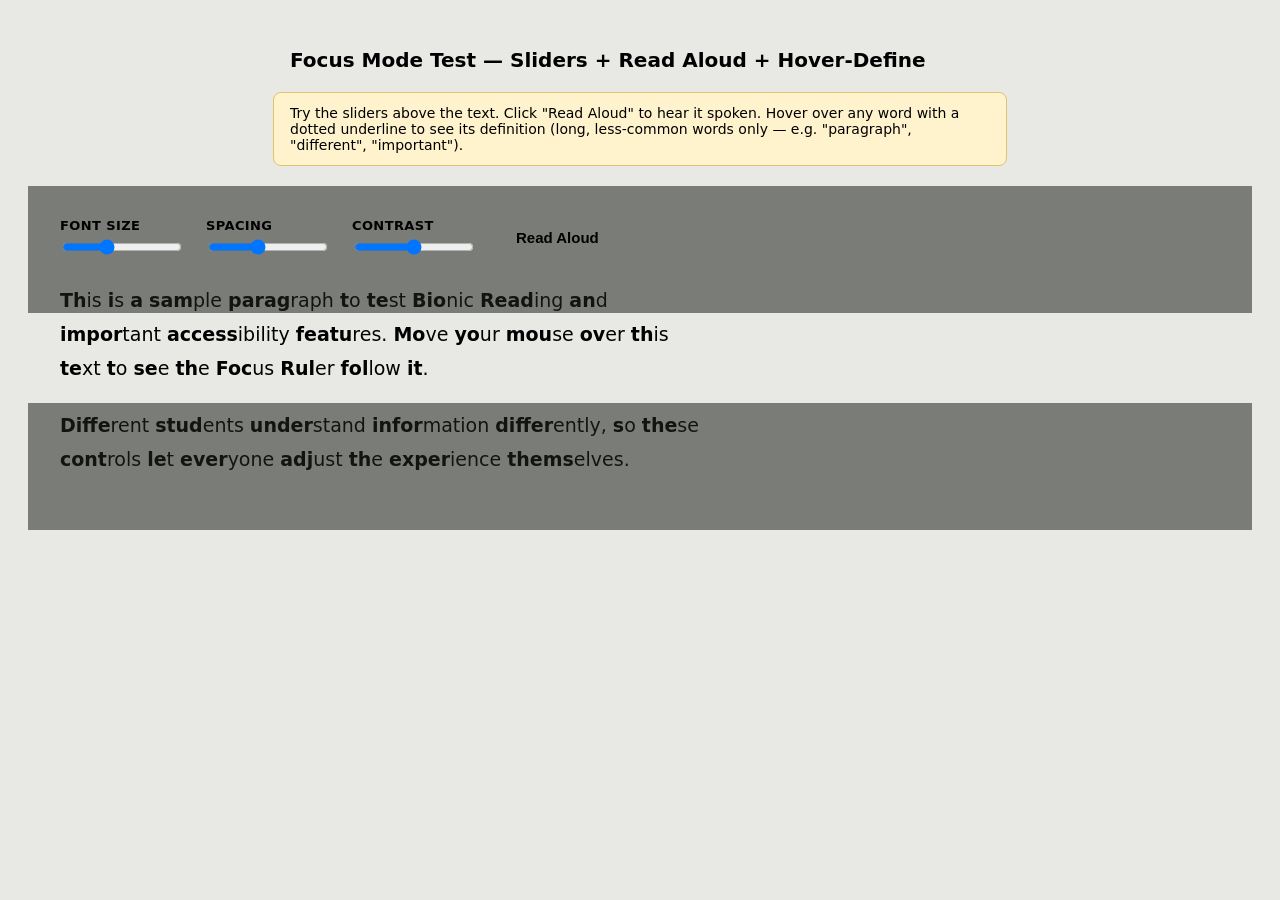
<file: te.html>
<!DOCTYPE html>
<html>
<head>
  <meta charset="UTF-8">
  <title>Focus Mode Test</title>
  <link rel="stylesheet" href="css/focus.css">
  <style>
    body {
      background: #e8e8e5;
      padding: 40px 20px;
      font-family: system-ui, sans-serif;
    }
    h1 {
      max-width: 700px;
      margin: 0 auto 20px auto;
      font-size: 20px;
    }
    #status {
      max-width: 700px;
      margin: 0 auto 20px auto;
      padding: 12px 16px;
      background: #fff3cd;
      border: 1px solid #e0c36b;
      border-radius: 8px;
      font-size: 14px;
    }
  </style>
</head>
<body>

  <h1>Focus Mode Test — Sliders + Read Aloud + Hover-Define</h1>
  <div id="status">
    Try the sliders above the text. Click "Read Aloud" to hear it spoken.
    Hover over any word with a dotted underline to see its definition
    (long, less-common words only — e.g. "paragraph", "different", "important").
  </div>
  <div id="reader-output"></div>

  <!-- Load order matters: speech.js and hover-define.js must load
       BEFORE focus.js, so focus.js can detect they exist. -->
  <script src="js/speech.js"></script>
  <script src="js/hover-define.js"></script>
  <script src="js/focus.js"></script>

  <script>
    var sampleText =
      "This is a sample paragraph to test Bionic Reading and important accessibility features. " +
      "Move your mouse over this text to see the Focus Ruler follow it.\n\n" +
      "Different students understand information differently, so these controls let everyone adjust the experience themselves.";

    var container = document.getElementById('reader-output');
    FocusMode.render(sampleText, container);
  </script>
</body>
</html>
</file>
<file: css/focus.css>
.ss-focus-wrapper {
  position: relative;
  background: var(--paper-raised);
  border-radius: var(--radius);
  padding: 32px;
  overflow: hidden;

  --ss-focus-font-size: 19px;
  --ss-focus-line-height: 1.8;
  --ss-focus-contrast: 100%;
}

/* dimming overlay bars, ruler band stays undimmed between them */

.ss-focus-ruler-top,
.ss-focus-ruler-bottom {
  position: absolute;
  left: 0;
  right: 0;
  background: rgba(34, 38, 31, 0.55);
  pointer-events: none;
  z-index: 5;
  transition: height 0.08s linear;
}

.ss-focus-ruler-top {
  top: 0;
}

.ss-focus-ruler-bottom {
  bottom: 0;
}

/* controls row: sliders + read aloud button */

.ss-focus-controls {
  display: flex;
  flex-wrap: wrap;
  gap: 22px;
  align-items: center;
  margin-bottom: 26px;
  position: relative;
  z-index: 10;
}

.ss-focus-control-group {
  display: flex;
  flex-direction: column;
  gap: 4px;
}

.ss-focus-control-group label {
  font-size: 13px;
  font-weight: 700;
  color: var(--ink-soft);
  text-transform: uppercase;
  letter-spacing: 0.03em;
}

.ss-focus-control-group input[type="range"] {
  accent-color: var(--moss);
  width: 120px;
}

.ss-focus-read-btn {
  font-family: 'Atkinson Hyperlegible', sans-serif;
  font-size: 15px;
  font-weight: 700;
  border-radius: var(--radius);
  border: 2px solid var(--mist-line);
  background: transparent;
  color: var(--ink);
  padding: 10px 18px;
  cursor: pointer;
}

.ss-focus-read-btn:hover {
  border-color: var(--ink-soft);
}

.ss-focus-read-btn.ss-focus-reading {
  background: var(--moss);
  color: #fff;
  border-color: var(--moss);
}

/* reading text, driven by the slider custom properties */

.ss-focus-text {
  position: relative;
  z-index: 1;
  max-width: 640px;
  filter: contrast(var(--ss-focus-contrast));
}

.ss-focus-text p {
  font-size: var(--ss-focus-font-size);
  line-height: var(--ss-focus-line-height);
  margin: 0 0 22px;
  color: var(--ink);
}

.ss-focus-word {
  display: inline;
}

.ss-focus-bionic-bold {
  font-weight: 800;
  color: var(--ink);
}

.ss-focus-bionic-rest {
  font-weight: 400;
  color: var(--ink-soft);
}

/* motion freeze */

.ss-focus-frozen img.ss-focus-gif-frozen {
  display: none;
}

.ss-focus-gif-snapshot {
  border-radius: var(--radius);
  display: block;
  margin: 12px 0;
}
</file>
